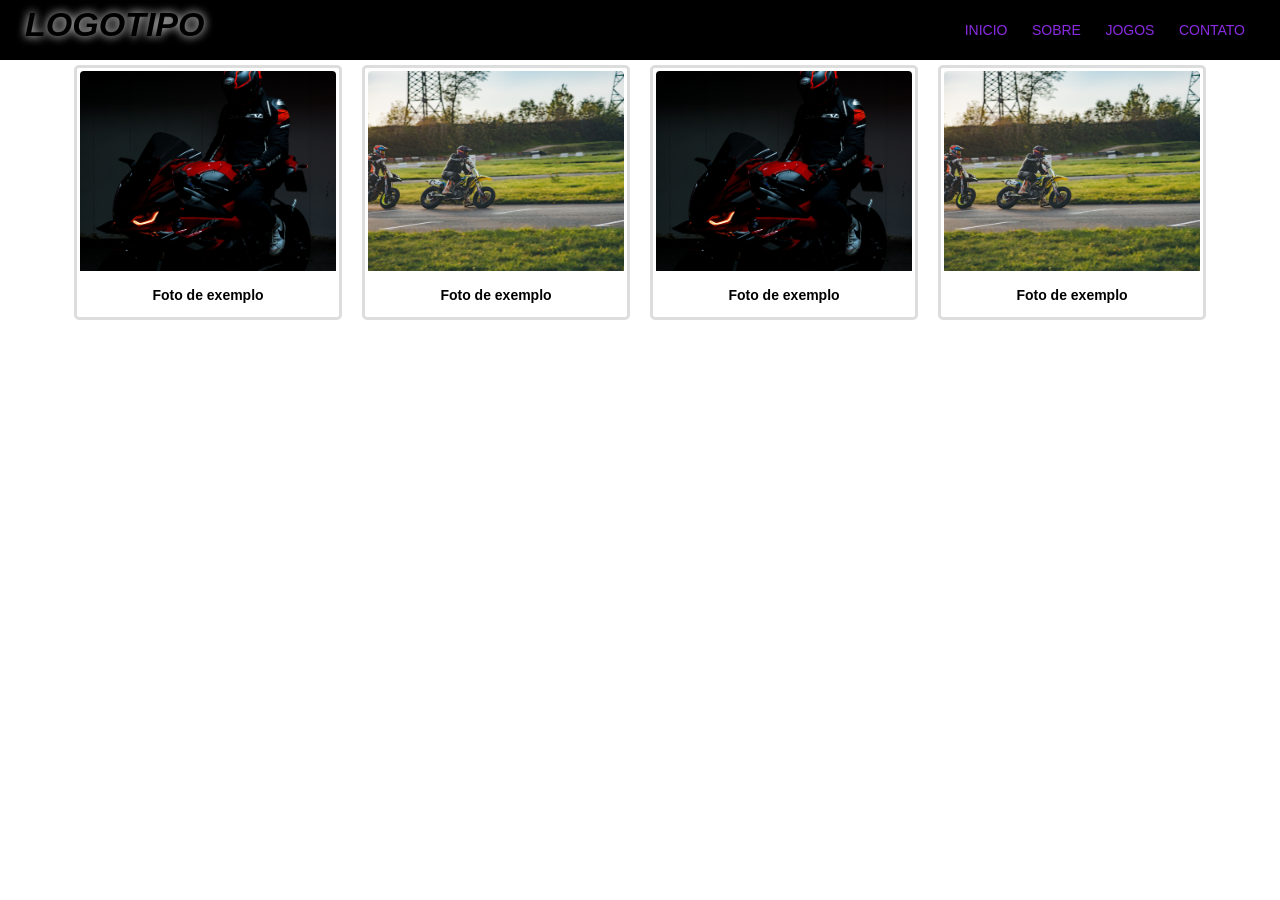
<file: CSS/Aula1/Index.html>
<!DOCTYPE html>
<html lang="en">

<head>
    <meta charset="UTF-8">
    <meta name="viewport" content="width=device-width, initial-scale=1.0">
    <title>Layout Básico</title>
    <link rel="stylesheet" type="text/css" href="style.css">
</head>

<body>
    <header class="topo">
        <div class="logo">LOGOTIPO</div>
        <nav>
            <ul class="menu">
                <li><a href="#">Inicio</a></li>
                <li><a href="#">Sobre</a></li>
                <li><a href="#">Jogos</a></li>
                <li><a href="#">Contato</a></li>
            </ul>
        </nav>
    </header>
    <!-- Main representa o conteúdo principal/exclusivo desta página -->
    <main class="principal">
        <div class="container">
            <div class="coluna">
                <div class="card">
                    <img src="imagens/moto.jpg" alt="Descrição da Imagem">
                    <h2>Foto de exemplo</h2>
                </div>
            </div> <!--end coluna -->

            <div class="coluna">
                <div class="card">
                    <img src="imagens/moto2.jpg" alt="Descrição da Imagem">
                    <h2>Foto de exemplo</h2>
                </div>
            </div> <!--end coluna -->

            <div class="coluna">
                <div class="card">
                    <img src="imagens/moto.jpg" alt="Descrição da Imagem">
                    <h2>Foto de exemplo</h2>
                </div>
            </div> <!--end coluna -->

            <div class="coluna">
                <div class="card">
                    <img src="imagens/moto2.jpg" alt="Descrição da Imagem">
                    <h2>Foto de exemplo</h2>
                </div>
            </div> <!--end coluna -->
            
        </div>
        

    </main>



</body>

</html>
</file>
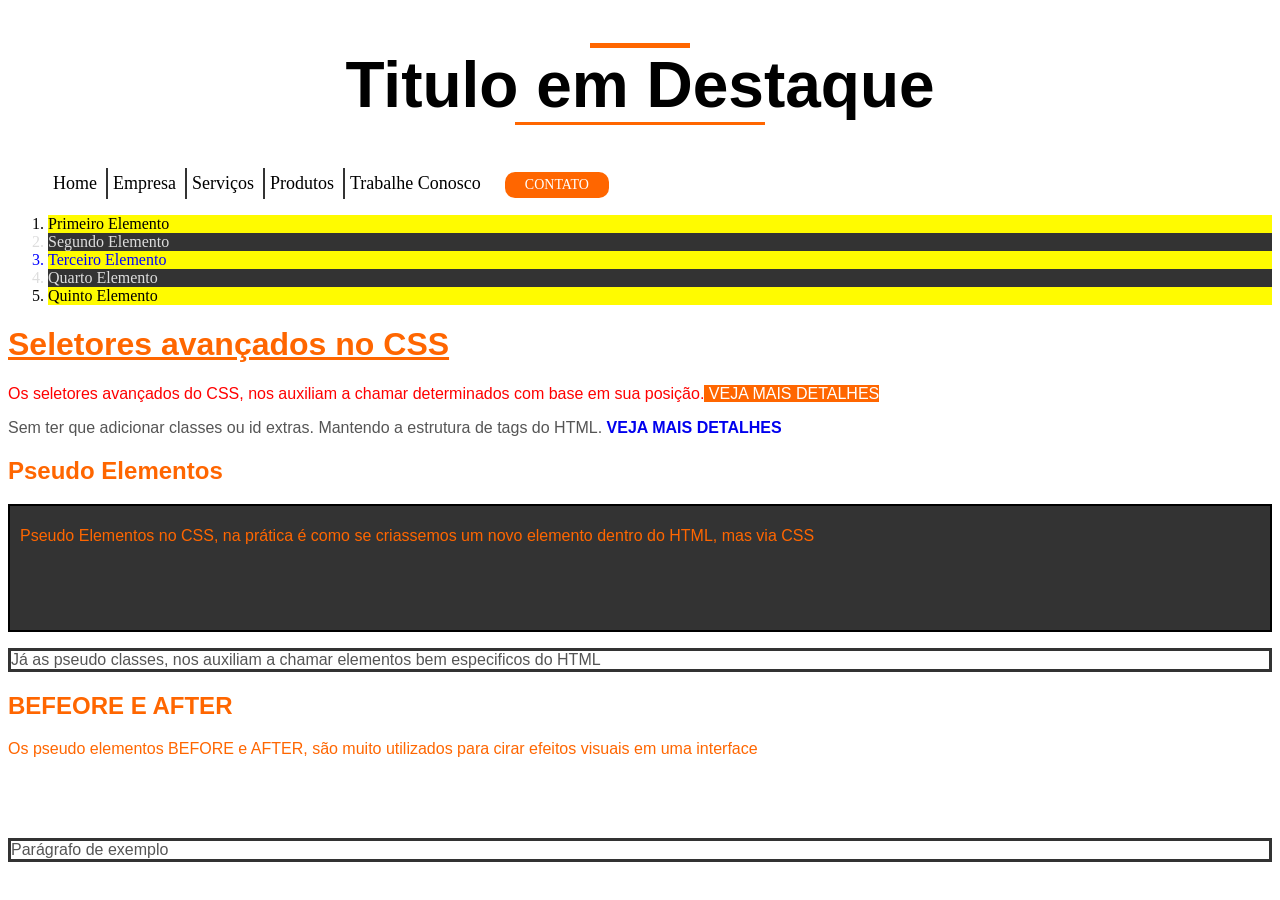
<file: CSS/Aula2CSS/index.html>
<!DOCTYPE html>
<html lang="en">

<head>
    <meta charset="UTF-8">
    <meta name="viewport" content="width=device-width, initial-scale=1.0">
    <title>Seletores avançados</title>
    <link rel="icon" type="image/png" href="css.png">
    <link rel="stylesheet" type="text/css" href="style.css">
</head>

<body>


    <h1 class="titulo-destaque">
        Titulo em Destaque
    </h1>



    <nav class="menu">  
        <ul>
            <li>Home</li>
            <li>Empresa</li>
            <li>Serviços</li>
            <li>Produtos</li>
            <li>Trabalhe Conosco</li>
            <li>Contato</li>
        </ul>
    </nav>


    <div>
        <ol class="lista">
            <li>Primeiro Elemento</li>
            <li>Segundo Elemento</li>
            <li>Terceiro Elemento</li>
            <li>Quarto Elemento</li>
            <li>Quinto Elemento</li>
        </ol>
    </div>

    <h1 class="titulo">Seletores avançados no CSS</h1>

    <p>Os seletores avançados do CSS, nos auxiliam a chamar determinados com base em sua posição.<a href="#"> VEJA MAIS DETALHES</a></p>


    <p>Sem ter que adicionar classes ou id extras. Mantendo a estrutura de tags do HTML.
        <strong>
            <a href="#"> VEJA MAIS DETALHES</a>
        </strong>
    </p>

    <h2 class="titulo">Pseudo Elementos</h2>
    <div id="destaque">
        <p>Pseudo Elementos no CSS, na prática é como se criassemos um novo elemento dentro do HTML, mas via CSS</p>
    </div>
    <p>Já as pseudo classes, nos auxiliam a chamar elementos bem especificos do HTML</p>

    <h2 class="titulo">BEFEORE E AFTER</h2>

    <div>
        <p>Os pseudo elementos BEFORE e AFTER, são muito utilizados para cirar efeitos visuais em uma interface</p>
    </div>

    <p>Parágrafo de exemplo</p>

</body>

</html>
</file>
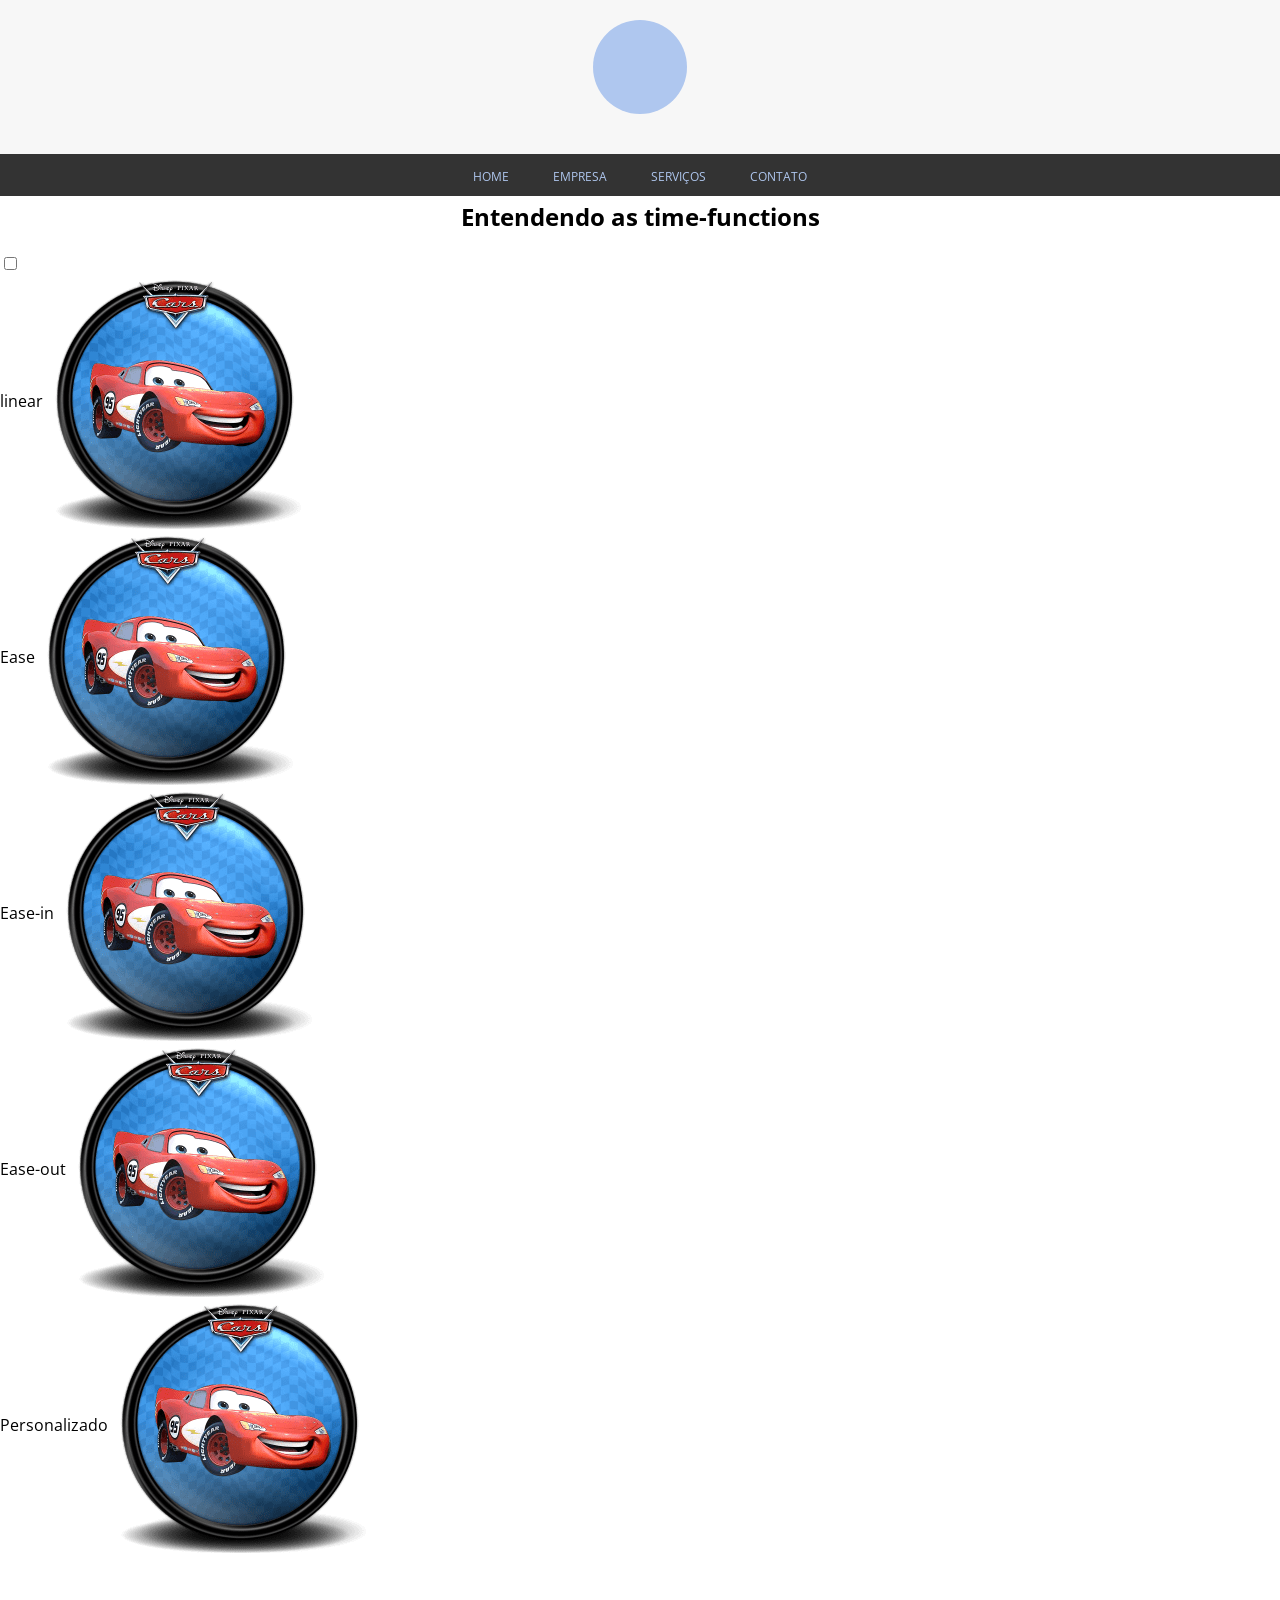
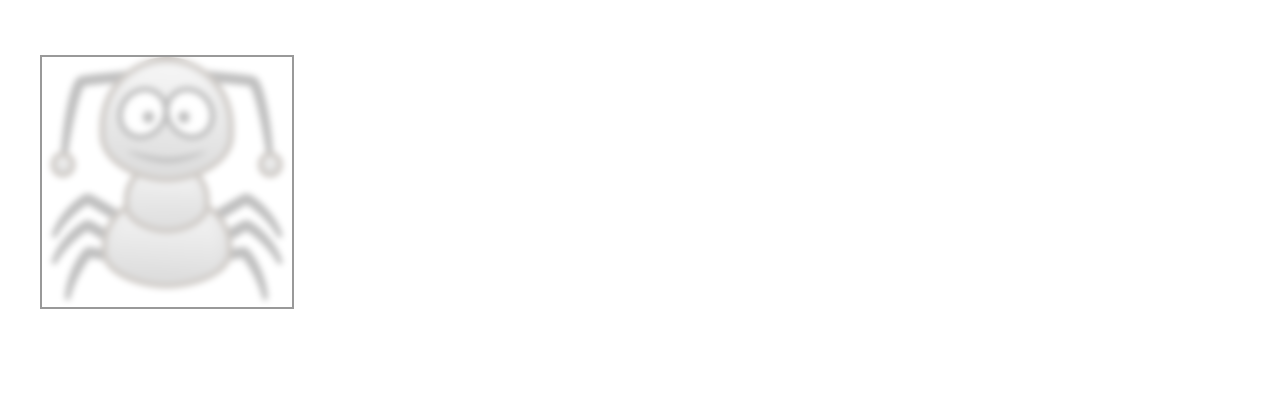
<file: CSS/Aula3css/index.html>
<!DOCTYPE html>
<html lang="en">

<head>
    <meta charset="UTF-8">
    <meta name="viewport" content="width=device-width, initial-scale=1.0">
    <link rel="stylesheet" type="text/css" href="style.css">
    <link rel="preconnect" href="https://fonts.googleapis.com">
    <link rel="preconnect" href="https://fonts.gstatic.com" crossorigin>
    <link href="https://fonts.googleapis.com/css2?family=Open+Sans:ital,wght@0,300..800;1,300..800&display=swap"
        rel="stylesheet">
    <title>Transitions CSS</title>
</head>

<body>
    <!-- Transições com CSS -->

    <header id="topo">
        <div class="logo">
            <div class="simbolo"></div>
        </div>
        <nav>
            <ul class="menu">
                <li> <a href="#">Home</a> </li>
                <li> <a href="#">Empresa</a> </li>
                <li class="submenu">
                    <a href="#">Serviços</a>

                    <ul class="sub">
                        <li><a href="#">Banho e Tosa</a></li>
                        <li><a href="#">Vacinação</a></li>
                        <li><a href="#">Venda de Ração</a></li>
                        <li><a href="#">Castração</a></li>
                    </ul>
                </li>
                <li> <a href="#">Contato</a> </li>
            </ul>
        </nav>
    </header>
    <section class="conteudo">
        <h2>Entendendo as time-functions</h2>
        <input type="checkbox" id="acionar">
        <div class="carros">
            <div class="car">
                linear
                <img src="car.png" alt="carro">
            </div>
            <div class="car">
                Ease
                <img src="car.png" alt="carro">
            </div>
            <div class="car">
                Ease-in
                <img src="car.png" alt="carro">
            </div>
            <div class="car">
                Ease-out
                <img src="car.png" alt="carro">
            </div>
            <div class="car">
                Personalizado
                <img src="car.png" alt="carro">
            </div>
        </div>

        <div class="galeria">
            <div class="foto">
                <img src="inseto.png" alt="inseto">
            </div>
        </div>


    </section>
</body>

</html>
</file>
<file: CSS/Aula1/style.css>
body{
    margin: 0%;
    font-family: Verdana, arial, sans-serif;
}

.topo{
    background: #000;
    overflow: hidden;
    padding: 5px 25px;
}

.logo{
    color: #000;
    font-size: 34px;
    font-weight: bold;
    font-style: italic;
    float: left;
    text-shadow: 0 0 10px #fff;
}

.topo nav{
    float: right;
}
.menu li{
    list-style: none;
    display: inline-block;
}

.menu li a{
    color: blueviolet;
    text-decoration: none;
    padding:0 10px;
    text-transform: uppercase;
    font-size: 14px;
}
.coluna img{
    width: 100%;
    border-radius: 4px 4px 0 0;
    height: 200px;
    object-fit: cover;/*Ajusta a imagem dentro da tag IMG*/
}

.coluna{
    width: 25%;
    float: left;
    padding: 5px 10px;
    box-sizing: border-box;/*Recalcula a largura do elemento levando em cosideração seu Padding*/
     
}

.coluna h2{
    font-size: 14px;
    text-align: center;    
}

.card{
    border: solid #ddd;
    padding: 3px;
    border-radius: 5px;
}

.container{
    width: 90%;
    margin: 0 auto;
}
</file>
<file: CSS/Aula2CSS/style.css>
/* Nome da Tag */
p{
    font-size: 16px;
    color: #555;
    font-family: Verdana, sans-serif;
}

/*.class*/
.titulo{
    font-family: Helvetica, sans-serif;
    color: #f60;
}
/*ID #*/

#destaque{
    background: #333;
    padding: 5px 10px;
    color: #fff;
    border: solid 2px #000;
}

/*taf junto com class*/

h1.titulo{
    text-decoration: underline;
}

/*Seletor irmão adjacente (primeiro irmão) (+)*/
h1 + p{
    color: #ff0000;
}
/*Seletor todos os elemntos irmãos (~)*/
h2 ~ p{
    border: solid 3px #333;
}

p a{
    text-decoration: none;
}

/*Filho direto*/
p > a{
    background: #f60;
    color: #fff;
}

.menu li{
    list-style: none;
    font-size: 18px;
    display: inline-block;
    padding: 5px;
    border-left: solid 2px #333;
    
}

.menu li:first-child{
    border: none;
}
.menu li:last-child{
    border: none;
    background: #f60;
    color: #fff;
    border-radius: 10px;
    padding: 5px 20px;
    text-transform: uppercase;
    font-size: 14px;
    margin-left: 15px;
}

.lista li:nth-child(3){
    color: blue;
}
/*Seleciona todos os elementos ímpares da lista*/
.lista li:nth-child(odd){
    background: #ddd;
}

.lista li:nth-child(even){
    background: #333;
    color: #ddd;
}

.lista li:nth-child(2n + 1){
    background: #fffb00;
}

.titulo-destaque{
    text-align: center;
    font-size: 64px;
    font-family: Arial, Helvetica, sans-serif;
}

.titulo-destaque::before{
    content: "";
    display: block;
    width: 100px;
    height: 5px;
    background: #f60;
    margin: auto;
}

.titulo-destaque::after{
    content: "";
    display: block;
    width: 250px;
    height: 3px;
    background: #f60;
    margin: auto;
}

.titulo + div p{
    color: #ffffff;
    margin-bottom: 80px;
}



/* Primeira letram do texto */
.titulo + div p::first-line{
    color: #f60;
}
</file>
<file: CSS/Aula3css/style.css>
body{
    font-family: "Open Sans", sans-serif;
    margin: 0;
}

#topo{
    background: #f7f7f7;
    height: 160px;
    padding-top: 20px;
}
.simbolo{
    width: 90px;
    height: 90px;
    background: #afc7ef;
    border-radius: 200px;
    margin: 0 auto;
    border: solid 2px transparent;
    /* Transições */
    transition-property: all;
    transition-duration: 0.5s;
    transition-timing-function: linear;
    transition-delay: 2s;
}
.simbolo:hover{
    background: #0073ff;
    border: solid 2px #333;
    border-radius: 0;
}
.menu{
    text-align: center;
    list-style: none;
    padding: 10px 0;
    margin-top: 40px;
    background: #333;
    

}
.menu li{
    display: inline-block;
}
.menu a{
    text-decoration: none;
    color: #afc7ef;
    padding: 10px 20px;
    text-transform: uppercase;
    font-size: 12px;
    transition: all 0.5s linear;
    
}

.menu a:hover{
    background: #0073ff;
    border: solid 1px #afc7ef;
    border-radius: 200px;
}
/* Submenu dropdown */
.submenu{
    position: relative;
}
.sub{
    width: 160px;
    background: #0073ff;
    position: absolute;
    padding: 10px 5px;
    top: calc(100% + 5px);
    text-align: left;
    border-radius: 0 10px 10px 10px;
    border: solid 1px #333;
    opacity: 0;
    height: 120px;
    z-index: -1;
    transition: all 0.5s linear; 
}

.sub li{
    display: block;
    border-bottom: dotted 1px #f7f7f7;
    padding: 10px 0;
}

.sub li:last-child{
    border: none;
}

.sub li a{
    color: #fff;
}

.submenu:hover .sub{
    display: block;
    opacity: 1;
    z-index: 9;
    height: 160px;
}


/*#########################################################################################*/
.conteudo h2{
    text-align: center;
}
.car img{
    vertical-align: middle;
    transition: all 3s;
}

#acionar:checked + .carros img{
    margin-left: 80%;
}

.carros .car:first-child img{
    transition-timing-function: linear;
}
.carros .car:nth-child(2) img{
    transition-timing-function: ease;
}
.carros .car:nth-child(3) img{
    transition-timing-function: ease-in;
}
.carros .car:nth-child(4) img{
    transition-timing-function: ease-out;
}
.carros .car:nth-child(5) img{
    transition-timing-function: cubic-bezier(0.455, 0.03, 0.515, 0.955)
}

.galeria{
    margin: 100px 40px;
}
.foto{
    width: 250px;
    position: relative;
    border: solid 2px #999;
    overflow: hidden;
}

.foto:hover::before{
    background: rgb(255, 255, 255, 0);
    transition: all 0.5s ease;
    backdrop-filter: blur(0);
}

.foto::before{
    content: "";
    display: block;
    width: 100%;
    height: 100%;
    background: #000;
    position: absolute;
    background: rgb(255, 255, 255, 0.75);
    backdrop-filter: blur(3px);
}

.foto img{
    width: 100%;
    display: block;
}

.foto::after{
    content: "Foto do inseto";
    display: block;
    width: 100%;
    height: 50%;
    color: #fff;
    text-shadow: 1px 1px 2px #000;
    position: absolute;
    text-align: center;
    bottom: 25px;
    transition: all 0.5s ease 0.5s;
    opacity: 0;
}

.foto:hover::after{
    left: 0;
    bottom: 0;
    opacity: 1;
}
</file>
